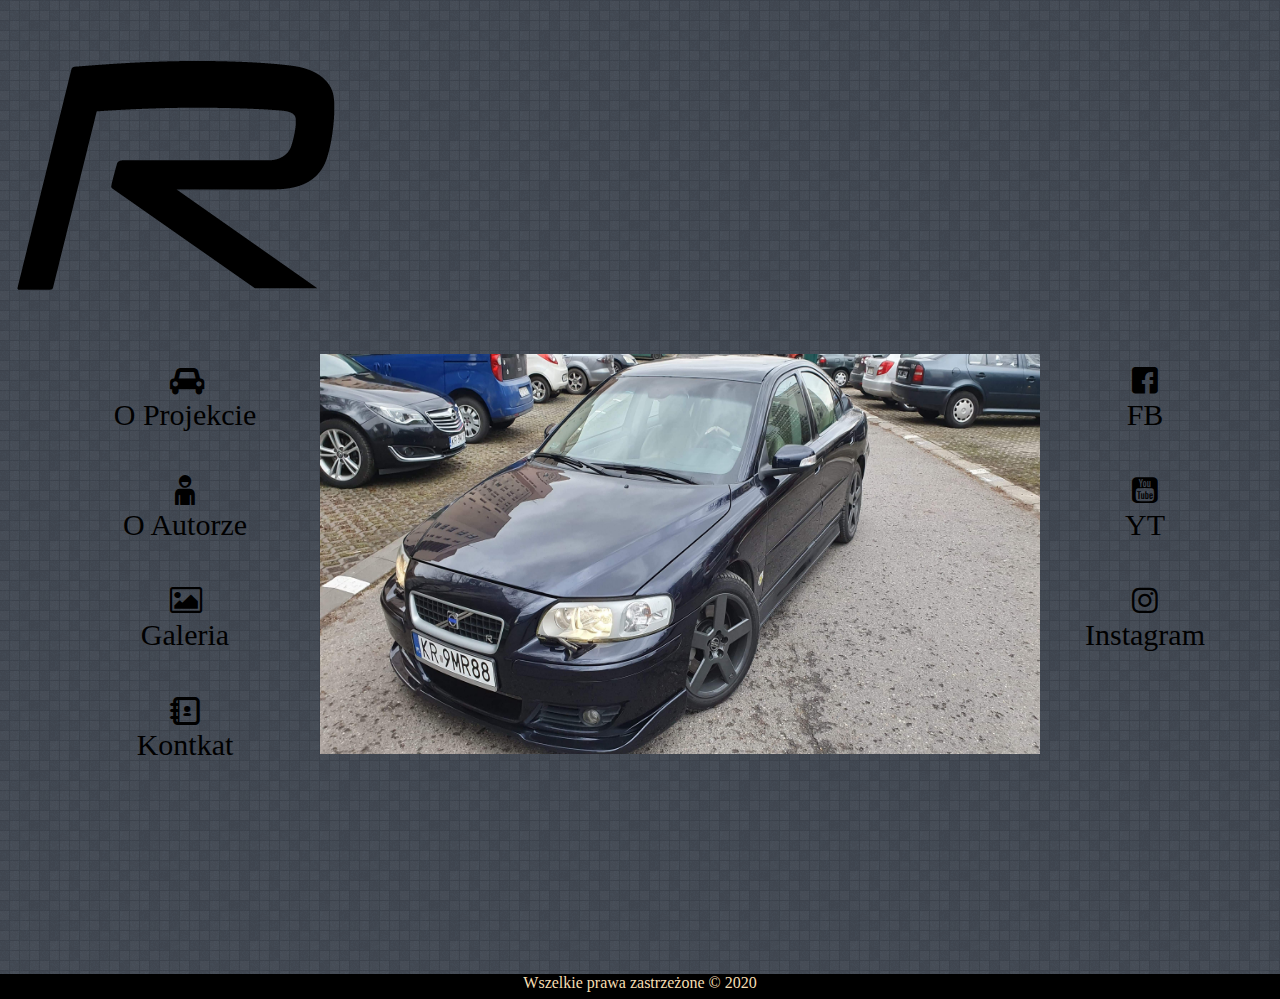
<file: projekt_zaliczenie_technologie_webowe/index.html>
<!DOCTYPE HTML>
<html>
<html lang="pl">
    <head>          
    <meta charset="utf-8"/>
    <title>Volvo s60R - Magic Blue</title>
    <meta name="descryption" content="Strona o szybkim samochodzie"/>
    <meta name="keywords" content="Volvo, S60, 300hp, "/>
    <meta hhtp-equiv="X-UA-Compatible" content="IE=edge,chrome=1"/>
    <link rel="stylesheet" href="style.css" type="text/css">
    <link rel="stylesheet" href="css/fontello.css" type="text/css">
    

    </head>

    <body>
        <div id="Container">
           
                <div id="Logo"><a href="index.html"><img src="img/VolvoR.png"></a></div>
            
        
            
            
                
            
            
           
            <div id="nav">
                <div class="button"><a href="oProjekcie.html" class="titlelink"><i class="icon-cab"></i><br/>O Projekcie</a></div>
                <div class="button" ><a href="oAutorze.html" class="titlelink"><i class="icon-child"></i><br/>O Autorze </a></div>
                <div class="button"><a href="Galeria.html" class="titlelink"><i class="icon-picture"></i><br/>Galeria</a> </div>
                <div class="button"><a href="kontakt.html" class="titlelink"><i class="icon-contacts"></i><br/>Kontkat</a></div>
            </div>

            <div id="content"><img src="img/Vol.jpeg" width="720" height="400">
            </div>

            <div id="social">
                <div id="Fb"><a href="http:www.facebook.pl" target="_blank" class="titlelink"><i class="icon-facebook-squared"></i><br/>FB</a></div>
                <div id="YT"><a href="http:www.YouTube.com" target="_blank" class="titlelink"><i class="icon-youtube-squared"></i><br/>YT</a></div>
                <div id="insta"><a href="http:www.instagram.com" target="_blank" class="titlelink"><i class="icon-instagram"></i><br/>Instagram</a></div>

            </div>
            <div style="clear: both;"></div>

            <div id="fotter">Wszelkie prawa zastrzeżone &copy 2020</div>

        </div>


    </body>
    </html>
</file>
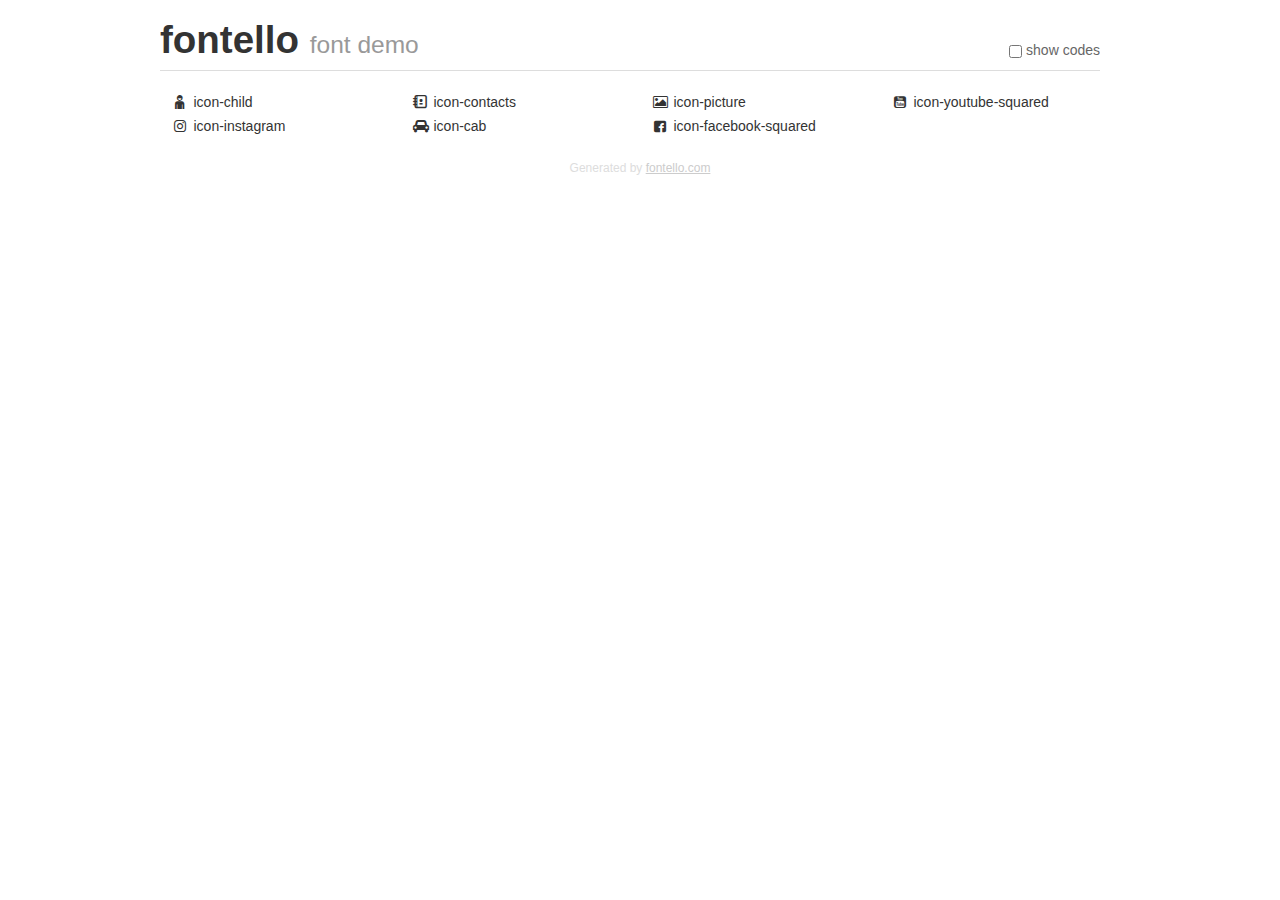
<file: projekt_zaliczenie_technologie_webowe/demo.html>
<!DOCTYPE html>
<html>
  <head><!--[if lt IE 9]><script language="javascript" type="text/javascript" src="//html5shim.googlecode.com/svn/trunk/html5.js"></script><![endif]-->
    <meta charset="UTF-8"><style>/*
 * Bootstrap v2.2.1
 *
 * Copyright 2012 Twitter, Inc
 * Licensed under the Apache License v2.0
 * http://www.apache.org/licenses/LICENSE-2.0
 *
 * Designed and built with all the love in the world @twitter by @mdo and @fat.
 */
.clearfix {
  *zoom: 1;
}
.clearfix:before,
.clearfix:after {
  display: table;
  content: "";
  line-height: 0;
}
.clearfix:after {
  clear: both;
}
html {
  font-size: 100%;
  -webkit-text-size-adjust: 100%;
  -ms-text-size-adjust: 100%;
}
a:focus {
  outline: thin dotted #333;
  outline: 5px auto -webkit-focus-ring-color;
  outline-offset: -2px;
}
a:hover,
a:active {
  outline: 0;
}
button,
input,
select,
textarea {
  margin: 0;
  font-size: 100%;
  vertical-align: middle;
}
button,
input {
  *overflow: visible;
  line-height: normal;
}
button::-moz-focus-inner,
input::-moz-focus-inner {
  padding: 0;
  border: 0;
}
body {
  margin: 0;
  font-family: "Helvetica Neue", Helvetica, Arial, sans-serif;
  font-size: 14px;
  line-height: 20px;
  color: #333;
  background-color: #fff;
}
a {
  color: #08c;
  text-decoration: none;
}
a:hover {
  color: #005580;
  text-decoration: underline;
}
.row {
  margin-left: -20px;
  *zoom: 1;
}
.row:before,
.row:after {
  display: table;
  content: "";
  line-height: 0;
}
.row:after {
  clear: both;
}
[class*="span"] {
  float: left;
  min-height: 1px;
  margin-left: 20px;
}
.container,
.navbar-static-top .container,
.navbar-fixed-top .container,
.navbar-fixed-bottom .container {
  width: 940px;
}
.span12 {
  width: 940px;
}
.span11 {
  width: 860px;
}
.span10 {
  width: 780px;
}
.span9 {
  width: 700px;
}
.span8 {
  width: 620px;
}
.span7 {
  width: 540px;
}
.span6 {
  width: 460px;
}
.span5 {
  width: 380px;
}
.span4 {
  width: 300px;
}
.span3 {
  width: 220px;
}
.span2 {
  width: 140px;
}
.span1 {
  width: 60px;
}
[class*="span"].pull-right,
.row-fluid [class*="span"].pull-right {
  float: right;
}
.container {
  margin-right: auto;
  margin-left: auto;
  *zoom: 1;
}
.container:before,
.container:after {
  display: table;
  content: "";
  line-height: 0;
}
.container:after {
  clear: both;
}
p {
  margin: 0 0 10px;
}
.lead {
  margin-bottom: 20px;
  font-size: 21px;
  font-weight: 200;
  line-height: 30px;
}
small {
  font-size: 85%;
}
h1 {
  margin: 10px 0;
  font-family: inherit;
  font-weight: bold;
  line-height: 20px;
  color: inherit;
  text-rendering: optimizelegibility;
}
h1 small {
  font-weight: normal;
  line-height: 1;
  color: #999;
}
h1 {
  line-height: 40px;
}
h1 {
  font-size: 38.5px;
}
h1 small {
  font-size: 24.5px;
}
body {
  margin-top: 90px;
}
.header {
  position: fixed;
  top: 0;
  left: 50%;
  margin-left: -480px;
  background-color: #fff;
  border-bottom: 1px solid #ddd;
  padding-top: 10px;
  z-index: 10;
}
.footer {
  color: #ddd;
  font-size: 12px;
  text-align: center;
  margin-top: 20px;
}
.footer a {
  color: #ccc;
  text-decoration: underline;
}
.the-icons {
  font-size: 14px;
  line-height: 24px;
}
.switch {
  position: absolute;
  right: 0;
  bottom: 10px;
  color: #666;
}
.switch input {
  margin-right: 0.3em;
}
.codesOn .i-name {
  display: none;
}
.codesOn .i-code {
  display: inline;
}
.i-code {
  display: none;
}
@font-face {
      font-family: 'fontello';
      src: url('./font/fontello.eot?81532695');
      src: url('./font/fontello.eot?81532695#iefix') format('embedded-opentype'),
           url('./font/fontello.woff?81532695') format('woff'),
           url('./font/fontello.ttf?81532695') format('truetype'),
           url('./font/fontello.svg?81532695#fontello') format('svg');
      font-weight: normal;
      font-style: normal;
    }
     
     
    .demo-icon
    {
      font-family: "fontello";
      font-style: normal;
      font-weight: normal;
      speak: none;
     
      display: inline-block;
      text-decoration: inherit;
      width: 1em;
      margin-right: .2em;
      text-align: center;
      /* opacity: .8; */
     
      /* For safety - reset parent styles, that can break glyph codes*/
      font-variant: normal;
      text-transform: none;
     
      /* fix buttons height, for twitter bootstrap */
      line-height: 1em;
     
      /* Animation center compensation - margins should be symmetric */
      /* remove if not needed */
      margin-left: .2em;
     
      /* You can be more comfortable with increased icons size */
      /* font-size: 120%; */
     
      /* Font smoothing. That was taken from TWBS */
      -webkit-font-smoothing: antialiased;
      -moz-osx-font-smoothing: grayscale;
     
      /* Uncomment for 3D effect */
      /* text-shadow: 1px 1px 1px rgba(127, 127, 127, 0.3); */
    }
     </style>
    <link rel="stylesheet" href="css/animation.css"><!--[if IE 7]><link rel="stylesheet" href="css/" + font.fontname + "-ie7.css"><![endif]-->
    <script>
      function toggleCodes(on) {
        var obj = document.getElementById('icons');
      
        if (on) {
          obj.className += ' codesOn';
        } else {
          obj.className = obj.className.replace(' codesOn', '');
        }
      }
      
    </script>
  </head>
  <body>
    <div class="container header">
      <h1>fontello <small>font demo</small></h1>
      <label class="switch">
        <input type="checkbox" onclick="toggleCodes(this.checked)">show codes
      </label>
    </div>
    <div class="container" id="icons">
      <div class="row">
        <div class="the-icons span3" title="Code: 0xe800"><i class="demo-icon icon-child">&#xe800;</i> <span class="i-name">icon-child</span><span class="i-code">0xe800</span></div>
        <div class="the-icons span3" title="Code: 0xe801"><i class="demo-icon icon-contacts">&#xe801;</i> <span class="i-name">icon-contacts</span><span class="i-code">0xe801</span></div>
        <div class="the-icons span3" title="Code: 0xe802"><i class="demo-icon icon-picture">&#xe802;</i> <span class="i-name">icon-picture</span><span class="i-code">0xe802</span></div>
        <div class="the-icons span3" title="Code: 0xf166"><i class="demo-icon icon-youtube-squared">&#xf166;</i> <span class="i-name">icon-youtube-squared</span><span class="i-code">0xf166</span></div>
      </div>
      <div class="row">
        <div class="the-icons span3" title="Code: 0xf16d"><i class="demo-icon icon-instagram">&#xf16d;</i> <span class="i-name">icon-instagram</span><span class="i-code">0xf16d</span></div>
        <div class="the-icons span3" title="Code: 0xf1b9"><i class="demo-icon icon-cab">&#xf1b9;</i> <span class="i-name">icon-cab</span><span class="i-code">0xf1b9</span></div>
        <div class="the-icons span3" title="Code: 0xf30e"><i class="demo-icon icon-facebook-squared">&#xf30e;</i> <span class="i-name">icon-facebook-squared</span><span class="i-code">0xf30e</span></div>
      </div>
    </div>
    <div class="container footer">Generated by <a href="http://fontello.com">fontello.com</a></div>
  </body>
</html>
</file>
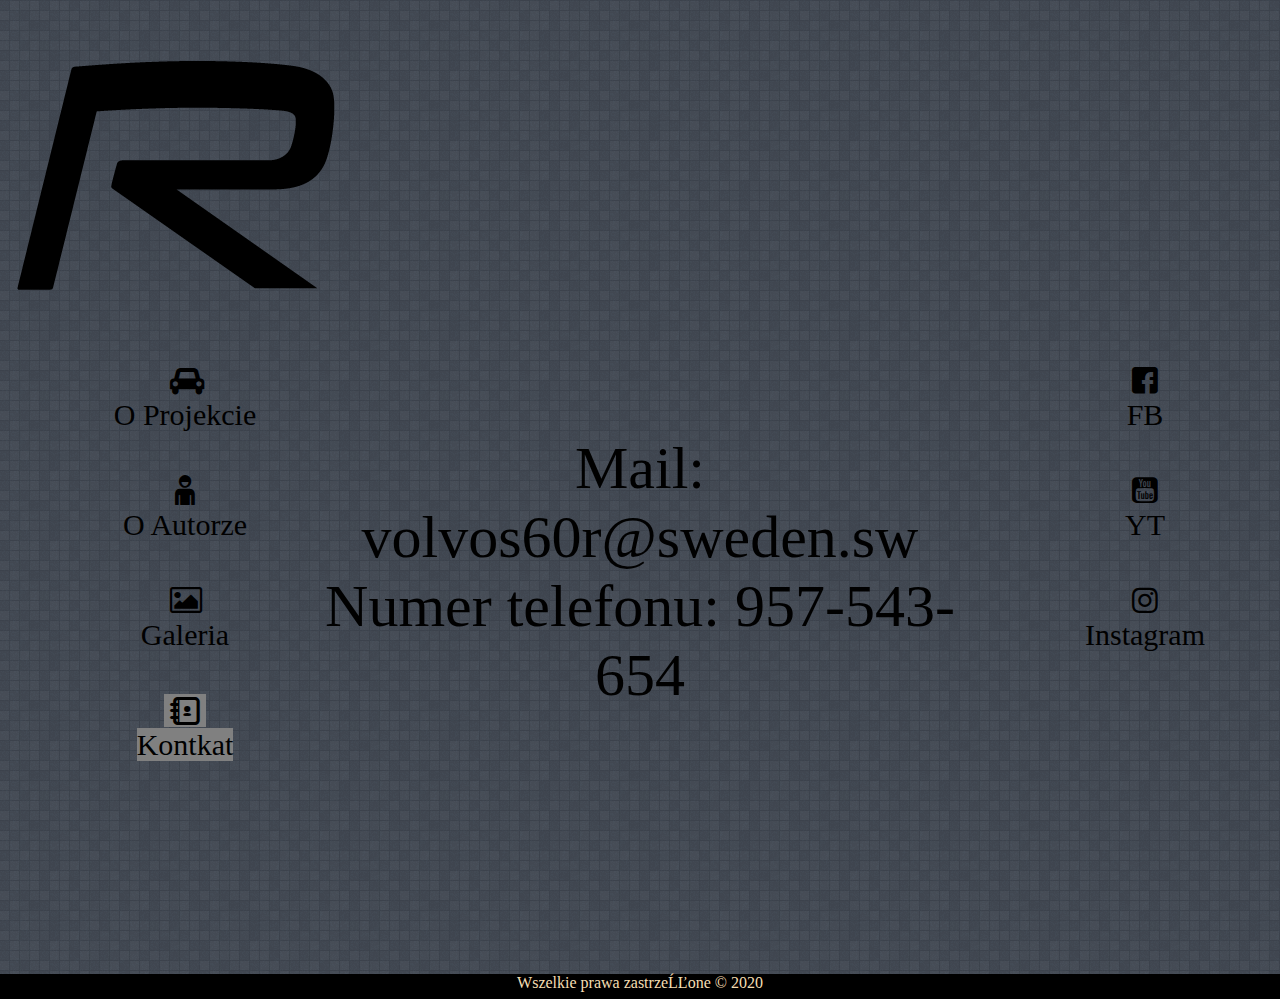
<file: projekt_zaliczenie_technologie_webowe/kontakt.html>
<!DOCTYPE HTML>
<html>
<html lang="pl'>
    <head>          
    <meta charset="utf-8"/>
    <title>Volvo s60R - Magic Blue</title>
    <meta name="descryption" content="Strona o szybkim samochodzie"/>
    <meta name="keywords" content="Volvo, S60, 300hp, "/>
    <meta hhtp-equiv="X-UA-Compatible" content="IE=edge,chrome=1"/>
    <link rel="stylesheet" href="style.css" type="text/css">
    <link rel="stylesheet" href="css/fontello.css" type="text/css">

    </head>

    <body>
        <div id="Container">
            <div id="Logo"><a href="index.html"><img src="img/VolvoR.png"></a></div>
            
            <div id="nav">
                <div class="button"><a href="oProjekcie.html" class="titlelink"><i class="icon-cab"></i><br/>O Projekcie</a></div>
                <div class="button" ><a href="oAutorze.html" class="titlelink"><i class="icon-child"></i><br/>O Autorze </a></div>
                <div class="button"><a href="Galeria.html" class="titlelink"><i class="icon-picture"></i><br/>Galeria</a> </div>
                <div class="button"><a href="kontakt.html" class="tilelinkactiv"><i class="icon-contacts"></i><br/>Kontkat</a></div>
            </div>

            <div id="contentKontakt" >Mail: volvos60r@sweden.sw<br/> Numer telefonu: 957-543-654<br/>
            </div>

            <div id="social">
                <div id="Fb"><a href="http:www.facebook.pl" target="_blank" class="titlelink"><i class="icon-facebook-squared"></i><br/>FB</a></div>
                <div id="YT"><a href="http:www.YouTube.com" target="_blank" class="titlelink"><i class="icon-youtube-squared"></i><br/>YT</a></div>
                <div id="insta"><a href="http:www.instagram.com" target="_blank" class="titlelink"><i class="icon-instagram"></i><br/>Instagram</a></div>

            </div>
            <div style="clear: both;"></div>

            <div id="fotter">Wszelkie prawa zastrzeżone &copy 2020</div>

        </div>


    </body>
    </html>
</file>
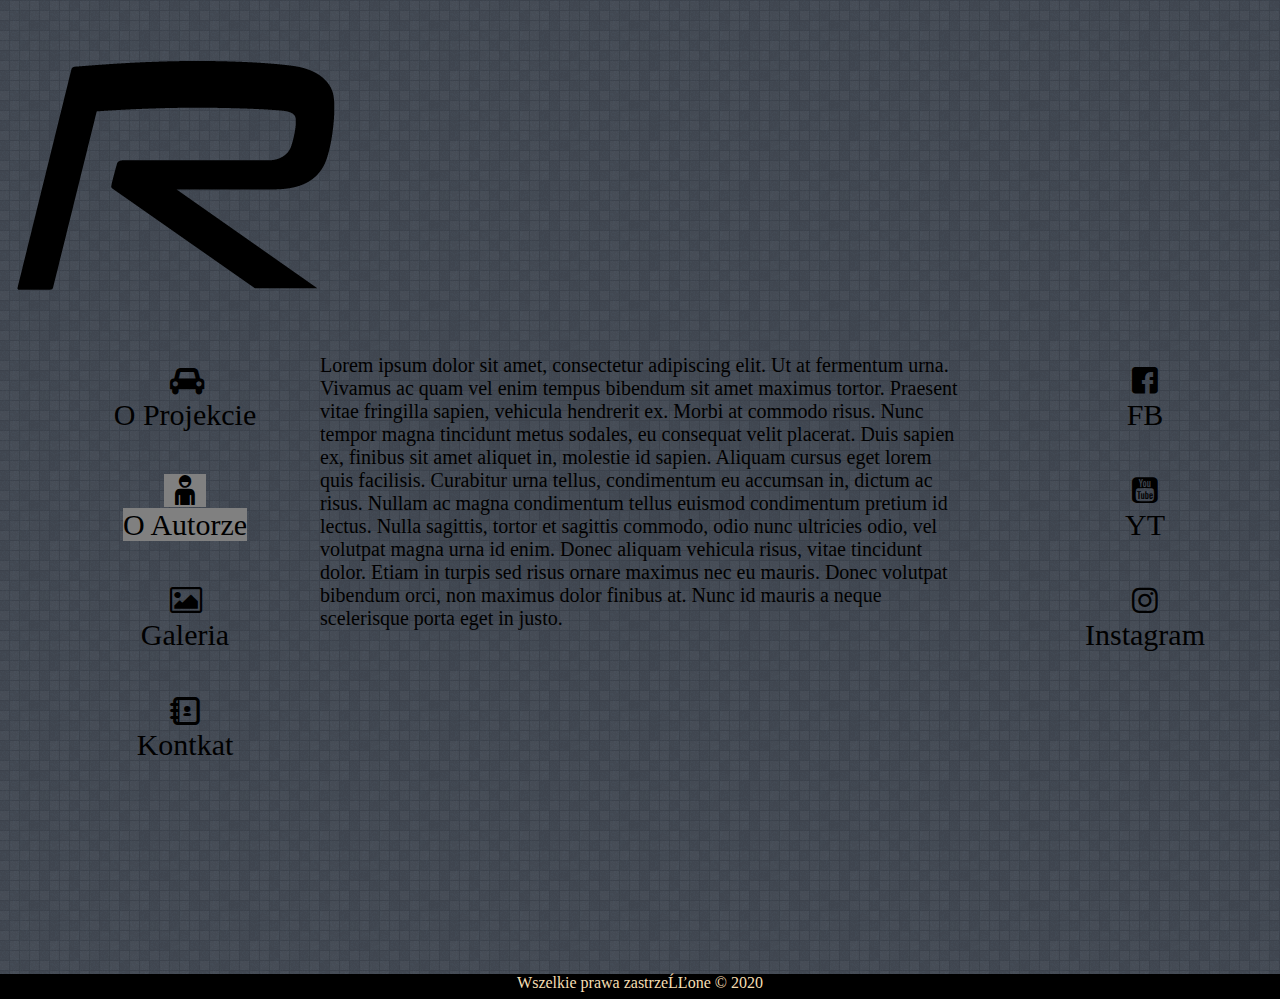
<file: projekt_zaliczenie_technologie_webowe/oAutorze.html>
<!DOCTYPE HTML>
<html>
<html lang="pl'>
    <head>          
    <meta charset="utf-8"/>
    <title>Volvo s60R - Magic Blue</title>
    <meta name="descryption" content="Strona o szybkim samochodzie"/>
    <meta name="keywords" content="Volvo, S60, 300hp, "/>
    <meta hhtp-equiv="X-UA-Compatible" content="IE=edge,chrome=1"/>
    <link rel="stylesheet" href="style.css" type="text/css">
    <link rel="stylesheet" href="css/fontello.css" type="text/css">

    </head>

    <body>
        <div id="Container">
            <div id="Logo"><a href="index.html"><img src="img/VolvoR.png"></a></div>
            
            <div id="nav">
                <div class="button"><a href="oProjekcie.html" class="titlelink"><i class="icon-cab"></i><br/>O Projekcie</a></div>
                <div class="button" ><a href="oAutorze.html" class="tilelinkactiv"><i class="icon-child"></i><br/>O Autorze </a></div>
                <div class="button"><a href="Galeria.html" class="titlelink"><i class="icon-picture"></i><br/>Galeria</a> </div>
                <div class="button"><a href="kontakt.html" class="titlelink"><i class="icon-contacts"></i><br/>Kontkat</a></div>
            </div>

            <div id="content">Lorem ipsum dolor sit amet, consectetur adipiscing elit. Ut at fermentum urna. 
                Vivamus ac quam vel enim tempus bibendum sit amet maximus tortor. Praesent vitae fringilla sapien, 
                vehicula hendrerit ex. Morbi at commodo risus. Nunc tempor magna tincidunt metus sodales, eu consequat velit placerat. 
                Duis sapien ex, finibus sit amet aliquet in, molestie id sapien. Aliquam cursus eget lorem quis facilisis. 
                Curabitur urna tellus, condimentum eu accumsan in, dictum ac risus. Nullam ac magna condimentum tellus euismod condimentum pretium id lectus. 
                Nulla sagittis, tortor et sagittis commodo, odio nunc ultricies odio, vel volutpat magna urna id enim. Donec aliquam vehicula risus, vitae tincidunt 
                dolor. Etiam in turpis sed risus ornare maximus nec eu mauris. Donec volutpat bibendum orci, non maximus dolor finibus at. Nunc id mauris a neque 
                scelerisque porta eget in justo.
            </div>

            <div id="social">
                <div id="Fb"><a href="http:www.facebook.pl" target="_blank" class="titlelink"><i class="icon-facebook-squared"></i><br/>FB</a></div>
                <div id="YT"><a href="http:www.YouTube.com" target="_blank" class="titlelink"><i class="icon-youtube-squared"></i><br/>YT</a></div>
                <div id="insta"><a href="http:www.instagram.com" target="_blank" class="titlelink"><i class="icon-instagram"></i><br/>Instagram</a></div>

            </div>
            <div style="clear: both;"></div>

            <div id="fotter">Wszelkie prawa zastrzeżone &copy 2020</div>

        </div>


    </body>
    </html>
</file>
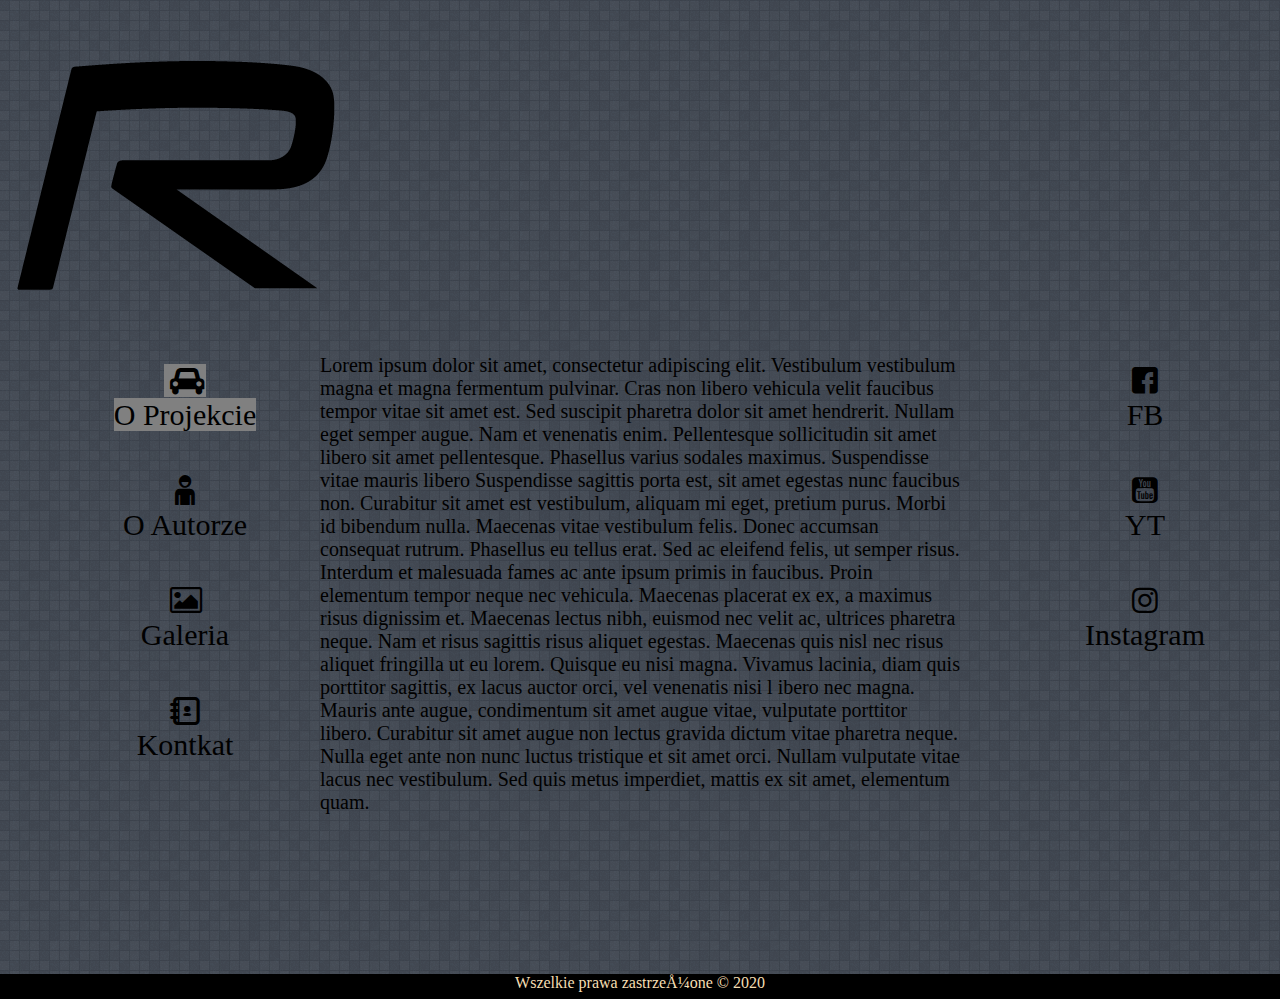
<file: projekt_zaliczenie_technologie_webowe/oProjekcie.html>
<!DOCTYPE HTML>
<html>
<html lang="pl'>
    <head>          
    <meta charset="utf-8"/>
    <title>Volvo s60R - Magic Blue</title>
    <meta name="descryption" content="Strona o szybkim samochodzie"/>
    <meta name="keywords" content="Volvo, S60, 300hp, "/>
    <meta hhtp-equiv="X-UA-Compatible" content="IE=edge,chrome=1"/>
    <link rel="stylesheet" href="style.css" type="text/css">
    <link rel="stylesheet" href="css/fontello.css" type="text/css">

    </head>

    <body>
        <div id="Container">
            <div id="Logo"><a href="index.html"><img src="img/VolvoR.png"></a></div>
            
            <div id="nav">
                <div class="button"><a href="oProjekcie.html" class="tilelinkactiv"><i class="icon-cab"></i><br/>O Projekcie</a></div>
                <div class="button" ><a href="oAutorze.html" class="titlelink"><i class="icon-child"></i><br/>O Autorze </a></div>
                <div class="button"><a href="Galeria.html" class="titlelink"><i class="icon-picture"></i><br/>Galeria</a> </div>
                <div class="button"><a href="kontakt.html" class="titlelink"><i class="icon-contacts"></i><br/>Kontkat</a></div>
            </div>

            <div id="content">Lorem ipsum dolor sit amet, consectetur adipiscing elit. Vestibulum vestibulum magna et magna fermentum pulvinar. 
                Cras non libero vehicula velit faucibus tempor vitae sit amet est. Sed suscipit pharetra dolor sit amet hendrerit. Nullam eget semper augue. 
                Nam et venenatis enim. Pellentesque sollicitudin sit amet libero sit amet pellentesque. Phasellus varius sodales maximus. Suspendisse vitae mauris libero
                 Suspendisse sagittis porta est, sit amet egestas nunc faucibus non. Curabitur sit amet est vestibulum, aliquam mi eget, pretium purus. 
                 Morbi id bibendum nulla. Maecenas vitae vestibulum felis. Donec accumsan consequat rutrum. Phasellus eu tellus erat. Sed ac eleifend felis, ut semper 
                 risus.<br/>

                Interdum et malesuada fames ac ante ipsum primis in faucibus. Proin elementum tempor neque nec vehicula. Maecenas placerat ex ex, a maximus risus 
                dignissim et. Maecenas lectus nibh, euismod nec velit ac, ultrices pharetra neque. Nam et risus sagittis risus aliquet egestas. Maecenas quis nisl nec
                 risus aliquet fringilla ut eu lorem. Quisque eu nisi magna. Vivamus lacinia, diam quis porttitor sagittis, ex lacus auctor orci, vel venenatis nisi l
                 ibero nec magna. Mauris ante augue, condimentum sit amet augue vitae, vulputate porttitor libero. Curabitur sit amet augue non lectus gravida dictum 
                 vitae pharetra neque. Nulla eget ante non nunc luctus tristique et sit amet orci. Nullam vulputate vitae lacus nec vestibulum. Sed quis metus imperdiet, 
                 mattis ex sit amet, elementum quam.
            </div>

            <div id="social">
                <div id="Fb"><a href="http:www.facebook.pl" target="_blank" class="titlelink"><i class="icon-facebook-squared"></i><br/>FB</a></div>
                <div id="YT"><a href="http:www.YouTube.com" target="_blank" class="titlelink"><i class="icon-youtube-squared"></i><br/>YT</a></div>
                <div id="insta"><a href="http:www.instagram.com" target="_blank" class="titlelink"><i class="icon-instagram"></i><br/>Instagram</a></div>

            </div>
            <div style="clear: both;"></div>

            <div id="fotter">Wszelkie prawa zastrzeżone &copy 2020</div>

        </div>


    </body>
    </html>
</file>
<file: projekt_zaliczenie_technologie_webowe/style.css>
body
{
    background-image: url(img/tlo.png);
    margin: 0px;
    text-decoration: none;
    color: black;
}
#Container
{
    width: 100%;
    
}
#Logo
{
    
    
    
}
#nav
{
    
    width: 25%;
    height: 620px;
    font-size: 30px;
    text-align: center;
    float: left;
    margin-left: auto;
    margin-right: auto;
    color: white;
    text-decoration: none;
    
    

}
.button
{
    width: 350px;
    height: 100px;
    margin: 10px;
    text-align: center;
    text-decoration: none;

}
#content
{
    width: 50%;
    float: left;
    font-size: 20px;
    
    
}
#social
{
    width: 25%;
    float: right;
    font-size: 30px;
}
#Fb
{
    width: 350px;
    height: 100px;
    margin: 10px;
    text-align: center;
}
#YT
{
    width: 350px;
    height: 100px;
    margin: 10px;
    text-align: center;
}
#insta
{
    width: 350px;
    height: 100px;
    margin: 10px;
    text-align: center;
}
#fotter
{
    text-align: center;
    background-color: black;
    width: 100%;
    height: 25px;
    color: wheat;
}
.button:hover
{
    background-color: grey;
}
#Fb:hover
{
    background-color: #4267B2;
}
#YT:hover
{
    background-color: #FF0000;
}
#insta:hover
{
    background-color: #C13584;
}
#contentKontakt
{
    font-size: 50px;
    width: 50%;
    float: left;
    font-size: 60px;
    text-align: center;
    margin-top: 80px;
}
.titlelink
{
    color: black;
    text-decoration: none;
}
.tilelinkactiv
{
    background-color: gray;
    text-decoration: none;
    color: black;
}
</file>
<file: projekt_zaliczenie_technologie_webowe/css/fontello.css>
@font-face {
  font-family: 'fontello';
  src: url('../font/fontello.eot?36704901');
  src: url('../font/fontello.eot?36704901#iefix') format('embedded-opentype'),
       url('../font/fontello.woff2?36704901') format('woff2'),
       url('../font/fontello.woff?36704901') format('woff'),
       url('../font/fontello.ttf?36704901') format('truetype'),
       url('../font/fontello.svg?36704901#fontello') format('svg');
  font-weight: normal;
  font-style: normal;
}
/* Chrome hack: SVG is rendered more smooth in Windozze. 100% magic, uncomment if you need it. */
/* Note, that will break hinting! In other OS-es font will be not as sharp as it could be */
/*
@media screen and (-webkit-min-device-pixel-ratio:0) {
  @font-face {
    font-family: 'fontello';
    src: url('../font/fontello.svg?36704901#fontello') format('svg');
  }
}
*/
 
 [class^="icon-"]:before, [class*=" icon-"]:before {
  font-family: "fontello";
  font-style: normal;
  font-weight: normal;
  speak: none;
 
  display: inline-block;
  text-decoration: inherit;
  width: 1em;
  margin-right: .2em;
  text-align: center;
  /* opacity: .8; */
 
  /* For safety - reset parent styles, that can break glyph codes*/
  font-variant: normal;
  text-transform: none;
 
  /* fix buttons height, for twitter bootstrap */
  line-height: 1em;
 
  /* Animation center compensation - margins should be symmetric */
  /* remove if not needed */
  margin-left: .2em;
 
  /* you can be more comfortable with increased icons size */
  /* font-size: 120%; */
 
  /* Font smoothing. That was taken from TWBS */
  -webkit-font-smoothing: antialiased;
  -moz-osx-font-smoothing: grayscale;
 
  /* Uncomment for 3D effect */
  /* text-shadow: 1px 1px 1px rgba(127, 127, 127, 0.3); */
}
 
.icon-child:before { content: '\e800'; } /* '' */
.icon-contacts:before { content: '\e801'; } /* '' */
.icon-picture:before { content: '\e802'; } /* '' */
.icon-youtube-squared:before { content: '\f166'; } /* '' */
.icon-instagram:before { content: '\f16d'; } /* '' */
.icon-cab:before { content: '\f1b9'; } /* '' */
.icon-facebook-squared:before { content: '\f30e'; } /* '' */
</file>
<file: projekt_zaliczenie_technologie_webowe/css/animation.css>
/*
   Animation example, for spinners
*/
.animate-spin {
  -moz-animation: spin 2s infinite linear;
  -o-animation: spin 2s infinite linear;
  -webkit-animation: spin 2s infinite linear;
  animation: spin 2s infinite linear;
  display: inline-block;
}
@-moz-keyframes spin {
  0% {
    -moz-transform: rotate(0deg);
    -o-transform: rotate(0deg);
    -webkit-transform: rotate(0deg);
    transform: rotate(0deg);
  }

  100% {
    -moz-transform: rotate(359deg);
    -o-transform: rotate(359deg);
    -webkit-transform: rotate(359deg);
    transform: rotate(359deg);
  }
}
@-webkit-keyframes spin {
  0% {
    -moz-transform: rotate(0deg);
    -o-transform: rotate(0deg);
    -webkit-transform: rotate(0deg);
    transform: rotate(0deg);
  }

  100% {
    -moz-transform: rotate(359deg);
    -o-transform: rotate(359deg);
    -webkit-transform: rotate(359deg);
    transform: rotate(359deg);
  }
}
@-o-keyframes spin {
  0% {
    -moz-transform: rotate(0deg);
    -o-transform: rotate(0deg);
    -webkit-transform: rotate(0deg);
    transform: rotate(0deg);
  }

  100% {
    -moz-transform: rotate(359deg);
    -o-transform: rotate(359deg);
    -webkit-transform: rotate(359deg);
    transform: rotate(359deg);
  }
}
@-ms-keyframes spin {
  0% {
    -moz-transform: rotate(0deg);
    -o-transform: rotate(0deg);
    -webkit-transform: rotate(0deg);
    transform: rotate(0deg);
  }

  100% {
    -moz-transform: rotate(359deg);
    -o-transform: rotate(359deg);
    -webkit-transform: rotate(359deg);
    transform: rotate(359deg);
  }
}
@keyframes spin {
  0% {
    -moz-transform: rotate(0deg);
    -o-transform: rotate(0deg);
    -webkit-transform: rotate(0deg);
    transform: rotate(0deg);
  }

  100% {
    -moz-transform: rotate(359deg);
    -o-transform: rotate(359deg);
    -webkit-transform: rotate(359deg);
    transform: rotate(359deg);
  }
}
</file>
